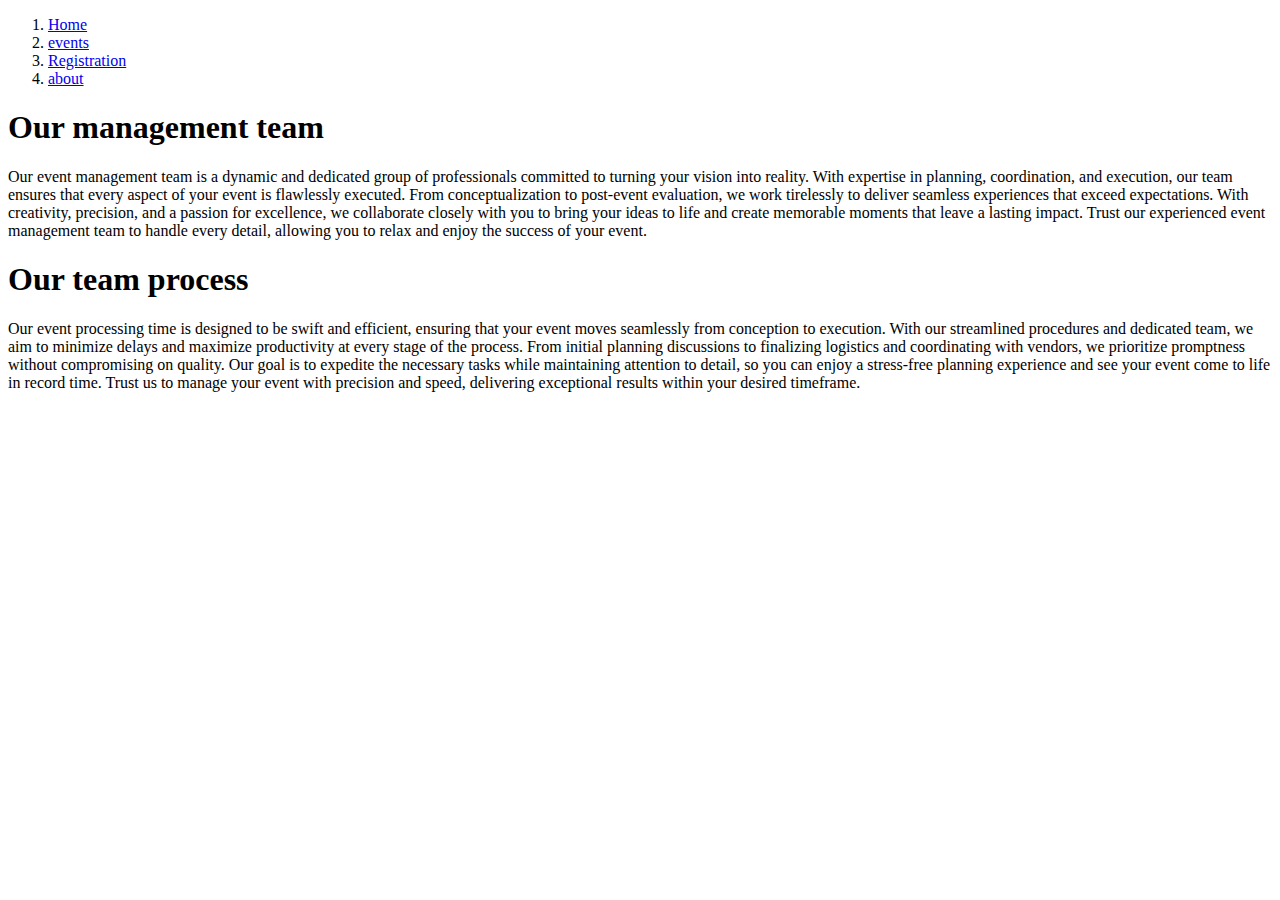
<file: about.html>
<!--Simranjeet Singh 202105468 -->
<!DOCTYPE html>
<html lang="en">
<head>
    <meta charset="UTF-8">
    <meta name="viewport" content="width=device-width, initial-scale=1.0">
    <title>Registration Form</title>
    <link rel="stylesheet" href=".css">
    
</head>
<body>
    <header>
        <ol>
            <li> <a href="index.html">Home</a> </li>
            <li> <a href="events.php">events</a> </li>
        <li> <a href="registration.html">Registration</a> </li>
        <li> <a href="about.html">about</a> </li>
</ol>
 </header>
    <main>
    <h1> Our management team</h1>
    <p> Our event management team is a dynamic and dedicated group of professionals committed to turning
         your vision into reality. With expertise in planning, coordination, and execution, our team 
         ensures that every aspect of your event is flawlessly executed. From conceptualization to
          post-event evaluation, we work tirelessly to deliver seamless experiences that exceed 
          expectations. With creativity, precision, and a passion for excellence, we collaborate 
          closely with you to bring your ideas to life and create memorable moments that leave a lasting
           impact. Trust our experienced event management team to handle every detail, allowing you to
            relax and enjoy the success of your event.</p>
            <h1> Our team process</h1>
            <p>Our event processing time is designed to be swift and efficient, ensuring that your event
                 moves seamlessly from conception to execution. With our streamlined procedures and 
                 dedicated team, we aim to minimize delays and maximize productivity at every stage
                  of the process. From initial planning discussions to finalizing logistics and
                   coordinating with vendors, we prioritize promptness without compromising on 
                   quality. Our goal is to expedite the necessary tasks while maintaining attention
                    to detail, so you can enjoy a stress-free planning experience and see your
                     event come to life in record time. Trust us to manage your event with precision
                      and speed, delivering exceptional results within your desired timeframe.

            </p>
    </main>
    </body>
    </html>
</file>
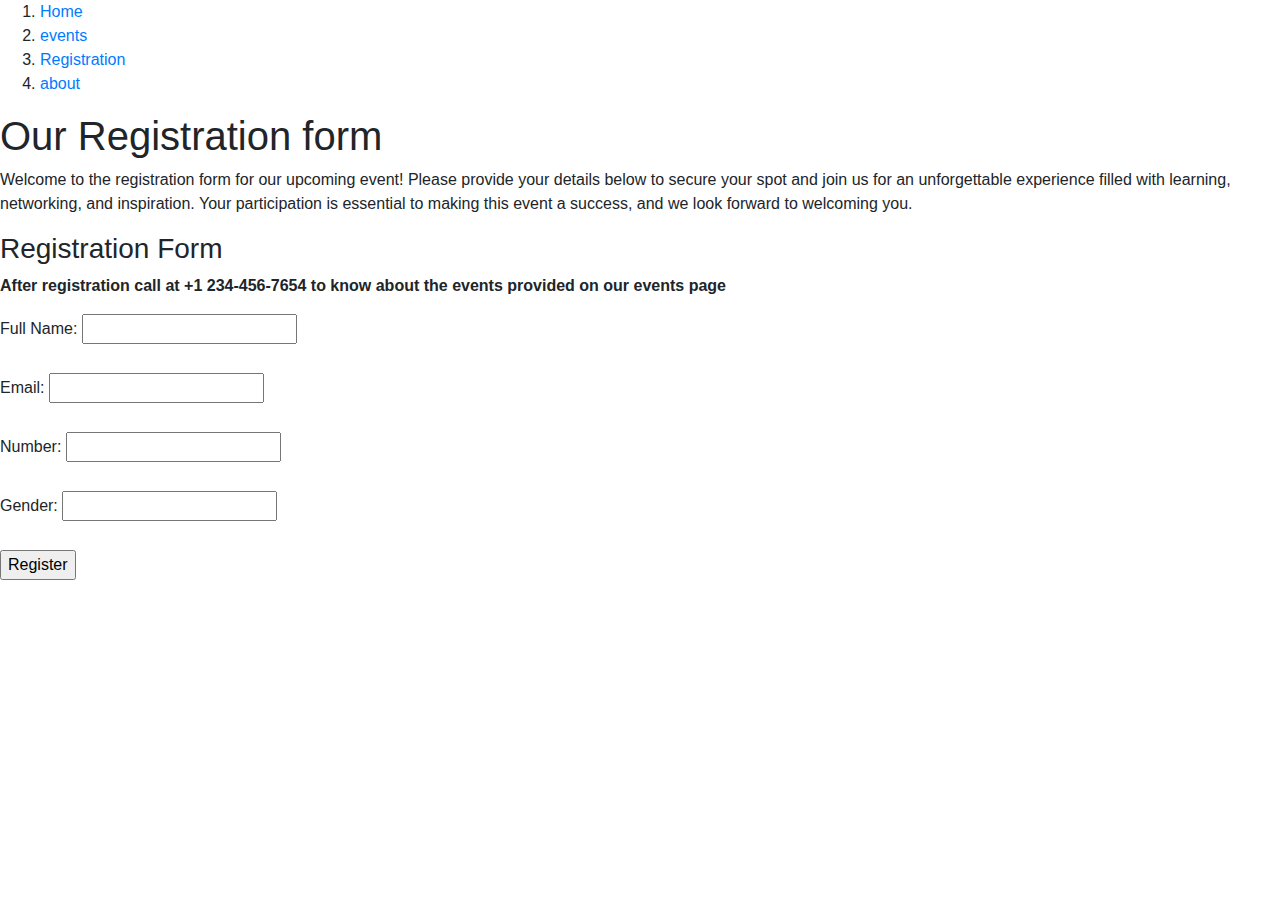
<file: registration.html>
<!--Simranjeet Singh 202105468 -->
<!DOCTYPE html>
<html lang="en">
<head>
    <meta charset="UTF-8">
    <meta name="viewport" content="width=device-width, initial-scale=1.0">
    <title>Registration Form</title>
    <link rel="stylesheet" href=".css">
    <link rel="stylesheet" href="https://stackpath.bootstrapcdn.com/bootstrap/4.5.2/css/bootstrap.min.css">
    <link rel="stylesheet" href="https://maxcdn.bootstrapcdn.com/font-awesome/4.7.0/css/font-awesome.min.css">
</head>
<body>
    <header>
        <ol>
            <li> <a href="index.html">Home</a> </li>
            <li> <a href="events.php">events</a> </li>
        <li> <a href="registration.html">Registration</a> </li>
        <li> <a href="about.html">about</a> </li>


        </ol>
            </header>
    <main>
    <h1> Our Registration form</h1>
    <p> Welcome to the registration form for our upcoming event! Please provide your details below
         to secure your spot and join us for an unforgettable experience filled with learning,
          networking, and inspiration. Your participation is essential to making this event a success,
           and we look forward to welcoming you. </p>
        
    <h3>Registration Form</h3>
    <p> <b> After registration call at +1 234-456-7654 to know about the events provided on our events page </b></p>

    <form action="submit.php" method="POST">
        <label for="fullname">Full Name:</label>
        <input type="text" id="fullname" name="fullname" required><br><br>
      
        <label for="email">Email:</label>
        <input type="email" id="email" name="email" required><br><br>
      
        <label for="number">Number:</label>
        <input type="text" id="number" name="number" required><br><br>
      
        <label for="gender">Gender:</label>
        <input type="text" id="gender" name="gender" required><br><br>
      
        <input type="submit" value="Register">
      </form>
    </main>
</body>
</html>
</file>
<file: .css>
a:link { color:black; }
a:visited { color:black;}
header { background-color: #C0C0C0 ; border-bottom: 3px solid black; border-top: 3px solid black;
position:fixed; top:0; left:0; width: 100%; margin-bottom: 50px;}
main { padding-top: 80px;}
h1 { color:green; text-align: center;}
h3 { color:green; text-align: center;}
p { text-align: center;}
li { display: inline; padding-inline: 40px; font-size: 35px;}
.concert { padding-left: 20px; padding-right: 20px;}
section { display: flex;}
img { width:400px; height: 400px; padding-left: 10%; }
form {
    width: 300px;
    margin: 0 auto;
}
input[type="text"], input[type="email"], input[type="password"], select {
    width: 100%;
    padding: 10px;
    margin: 5px 0;
    box-sizing: border-box;
}
input[type="submit"] {
    width: 100%;
    background-color: #4CAF50;
    color: white;
    padding: 14px 20px;
    margin: 8px 0;
    border: none;
    border-radius: 4px;
    cursor: pointer;
}
input[type="submit"]:hover {
    background-color: #45a049;
}
h4 { padding-top: 20px;}
.wrapper { width: 600px; margin: 0 auto;}
table tr td:last-child { width: 200px;  }
</file>
